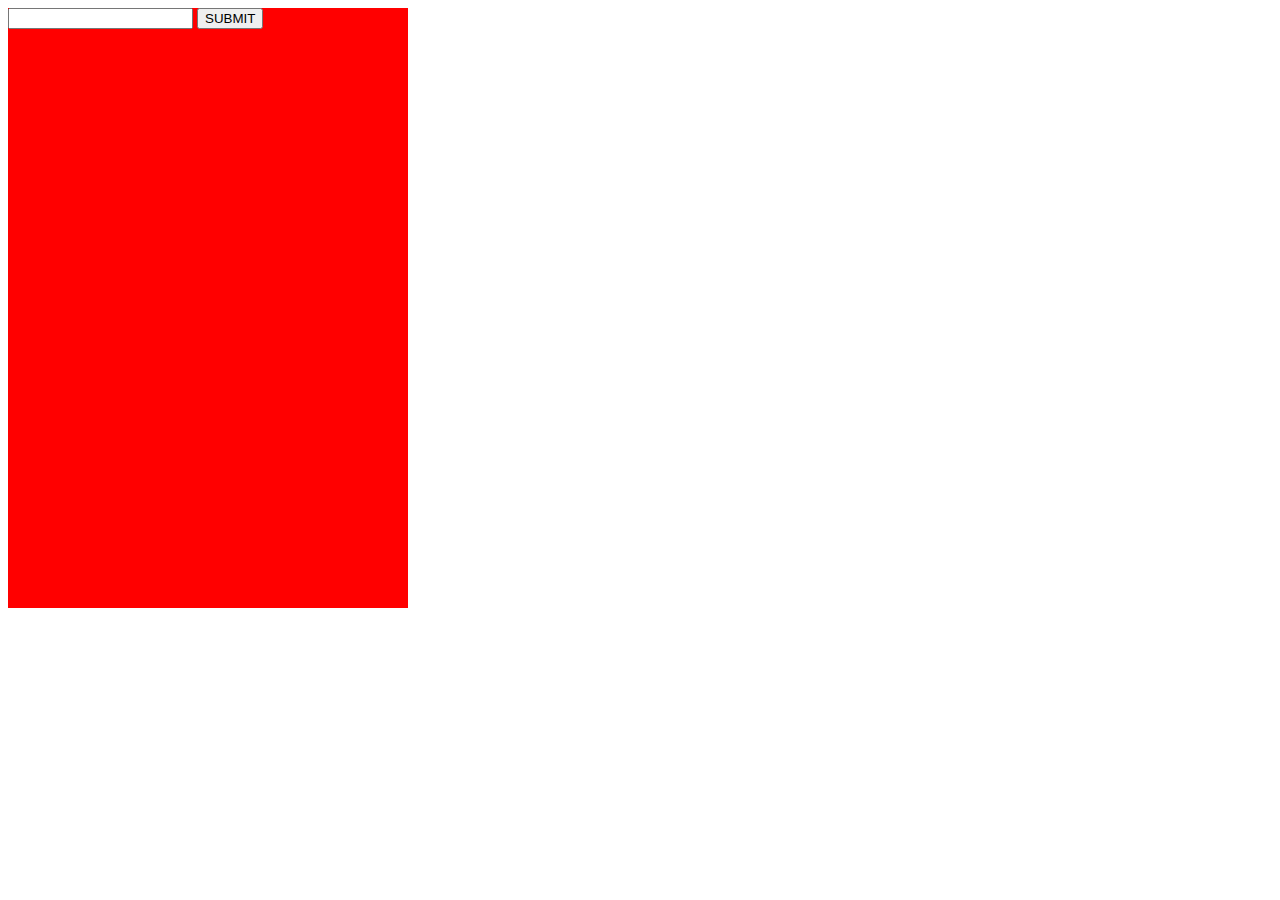
<file: index.html>
<!DOCTYPE html>
<html lang="en">

<head>
  <meta charset="UTF-8">
  <meta name="viewport" content="width=device-width, initial-scale=1.0">
  <title>Document</title>
  <link rel="stylesheet" href="./style.css">
  <link rel="preconnect" href="https://fonts.googleapis.com">
  <link rel="preconnect" href="https://fonts.gstatic.com" crossorigin>
  <link rel="stylesheet" href="https://cdnjs.cloudflare.com/ajax/libs/font-awesome/6.4.2/css/all.min.css"
    integrity="sha512-z3gLpd7yknf1YoNbCzqRKc4qyor8gaKU1qmn+CShxbuBusANI9QpRohGBreCFkKxLhei6S9CQXFEbbKuqLg0DA=="
    crossorigin="anonymous" referrerpolicy="no-referrer" />
</head>

<body>
  <div class="textarea1">
    <input type="text">
    <button>SUBMIT</button>
    <div class="textarea2"></div>
  </div>
  <script src="./main.js"></script>
</body>

</html>
</file>
<file: style.css>
.textarea1{
    width: 400px;
    height: 600px;
    background-color: red;
}

.textarea2{
    
}
</file>
